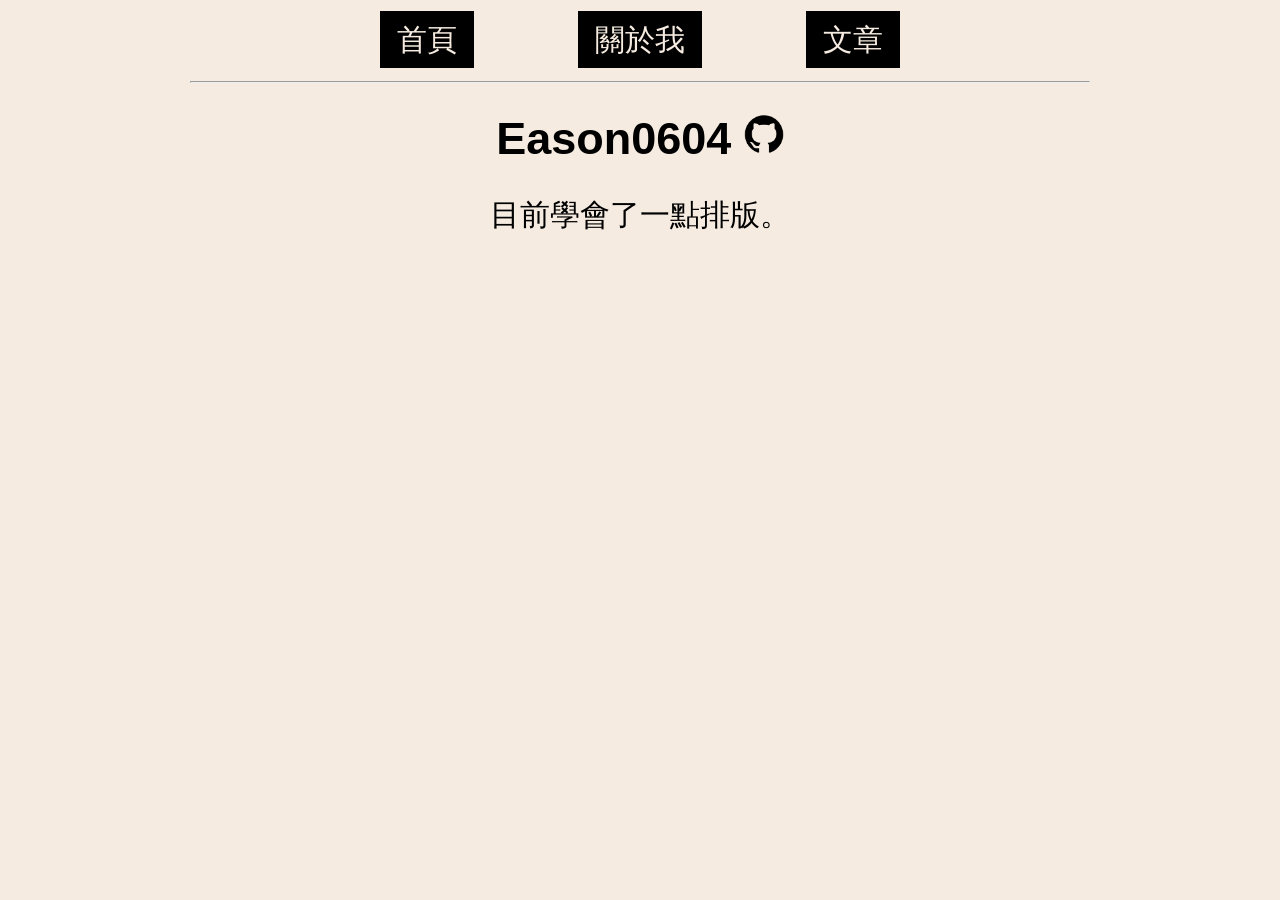
<file: index.html>
<!DOCTYPE html>
<html lang="zh-TW">
    <head>
        <link rel="stylesheet" href="./css/style.css">
        <meta charset="UTF-8">
        <meta name="viewport" content="width=device-width, initial-scale=1.0">
        <title>Eason0604 Blog</title>
    </head>
    <body>
        <header>
            <nav>
                <a href="index.html">首頁</a>
                <a href="about.html">關於我</a>
                <a href="blog.html">文章</a>
            </nav>
        </header>
        <hr>
        <h1 class="myName">Eason0604 <a href="https://github.com/Eason0604" target="_blank"><img class="logo" src="images/logo/GitHub_Logo.webp" alt="(github logo)" /></a></h1>
        <p class="myIntro">目前學會了一點排版。</p>
    </body>
</html>
</file>
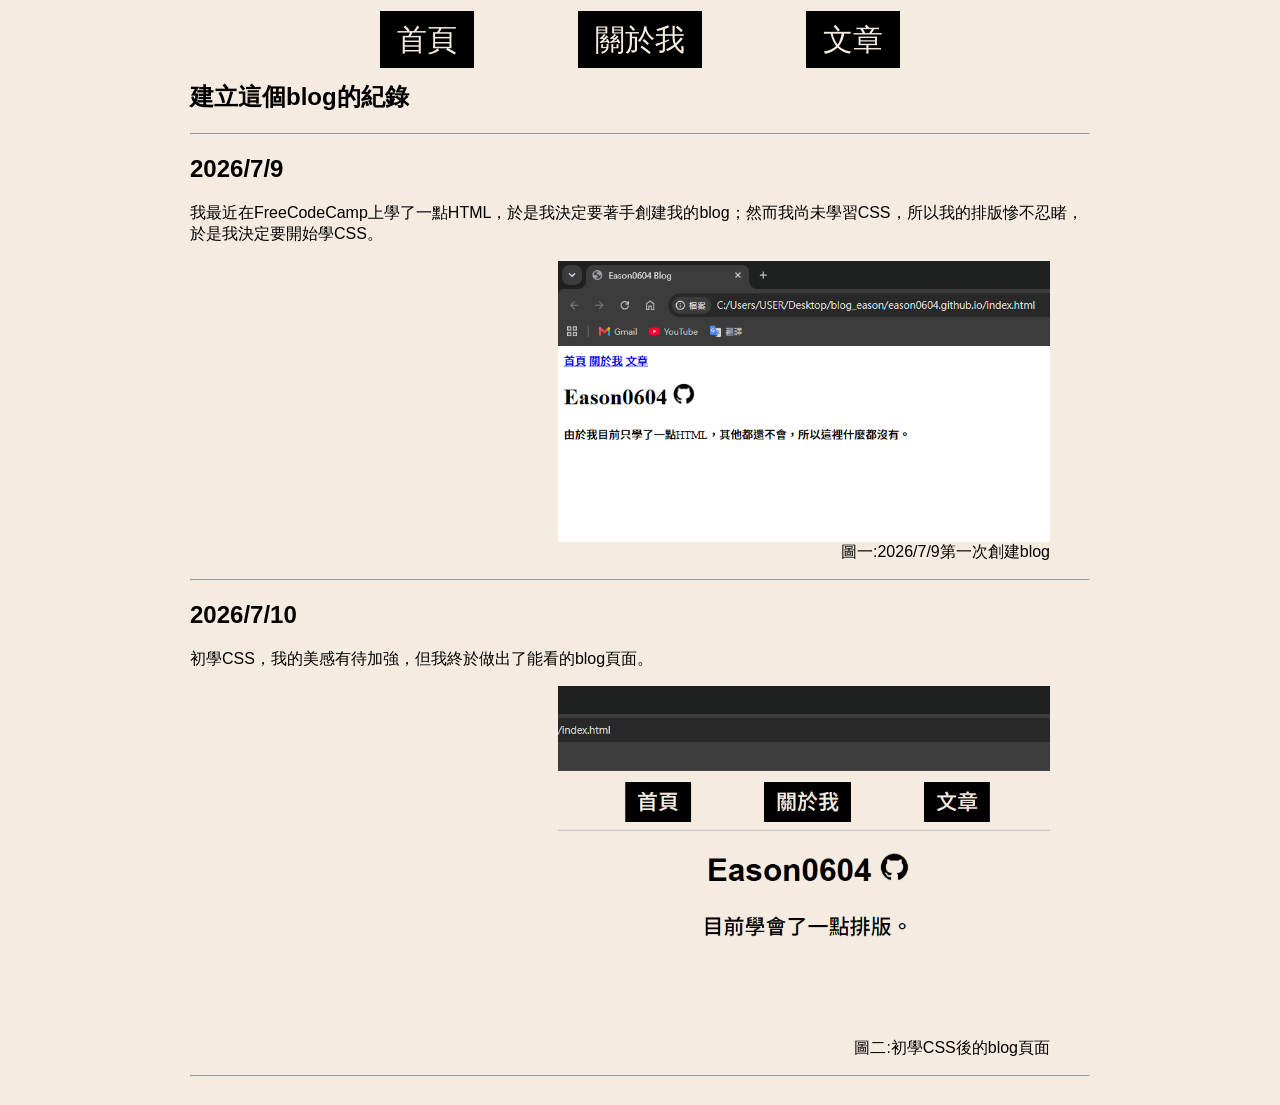
<file: posts/about_blog.html>
<!DOCTYPE html>
<html lang="zh-TW">
    <head>
        <link rel="stylesheet" href="../css/style.css">
        <meta charset="UTF-8">
        <meta name="viewport" content="width=device-width, initial-scale=1.0">
        <title>Eason0604 Blog</title>
    </head>
    <body>
        <header>
            <nav>
                <a href="../index.html">首頁</a>
                <a href="../about.html">關於我</a>
                <a href="../blog.html">文章</a>
            </nav>
        </header>
        <article>
            <h1>建立這個blog的紀錄</h1>
            <hr>
            <article>
                <h2>2026/7/9</h2>
                <p>我最近在FreeCodeCamp上學了一點HTML，於是我決定要著手創建我的blog；然而我尚未學習CSS，所以我的排版慘不忍睹，於是我決定要開始學CSS。</p>
                <figure class="about_blog_figure">
                    <img class="about_blog_img" src="../images/about_blog/2026-07-09.png" alt="(第一次創建blog的圖片)" />
                    <figcaption>圖一:2026/7/9第一次創建blog</figcaption>
                </figure>
            </article>
            <hr>
            <article>
                <h2>2026/7/10</h2>
                <p>初學CSS，我的美感有待加強，但我終於做出了能看的blog頁面。</p>
                <figure class="about_blog_figure">
                    <img class="about_blog_img" src="../images/about_blog/2026-07-10.png" alt="(初學CSS的blog截圖)" />
                    <figcaption>圖二:初學CSS後的blog頁面</figcaption>
                </figure>
            </article>
            <hr>
        </article>
    </body>
</html>
</file>
<file: css/style.css>
body {
    font-family: Arial, sans-serif;
    max-width: 900px;
    margin: auto;
    padding: 20px;
    background-color: #f5ebe0;
}

nav {
    margin-bottom: 20px;
    text-align: center;
}

nav a {
    font-size: 30px;
    text-decoration: none;
    color: #f5ebe0;
    margin: 15px 50px;
    padding: 10px 15px; 
    border: 2px solid black;
    background-color: black;
}

nav a:hover {
    border: 2px solid midnightblue;
    background-color: midnightblue;
}

.myName{
    text-align: center;
    font-size: 45px;
}

.myIntro{
    text-align: center;
    font-size: 30px;
}

.logo{
    width: 40px;
}

.list-container{
    text-align: center;
}

.list_title{
    font-size: 45px;
}

.my_list{
    display: inline-block;
    font-size: 30px;
}

.blog_frame{
    text-align: center;
    font-size: 30px;
    width: 500px;
    margin: 100px auto;
    padding: 10px 15px; 
    border: 2px solid black;
    background-color: black;
    text-align: center;
}

.blog_frame a{
    display: block;
    text-decoration: none;
    color: #f5ebe0;
}

.blog_frame:hover {
    border: 2px solid midnightblue;
    background-color: midnightblue;
}

.about_blog_figure{

    display: flex;
    flex-direction: column;
    align-items: flex-end;

}

.about_blog_img{
    width:60%;
}
</file>
